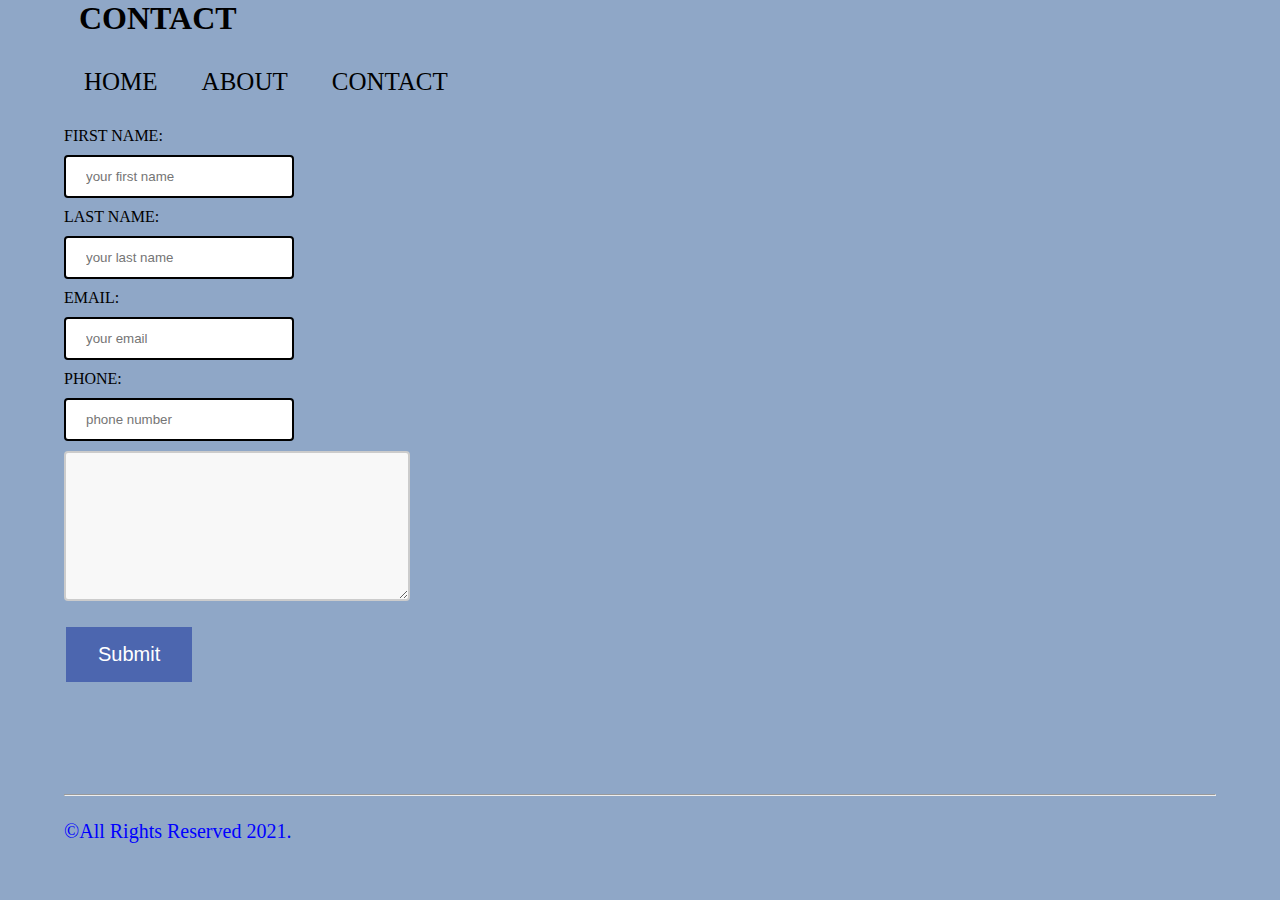
<file: contact.html>
<!DOCTYPE html>
<html lang="en">
<head>
    <meta charset="UTF-8">
    <meta http-equiv="X-UA-Compatible" content="IE=edge">
    <meta name="viewport" content="width=device-width, initial-scale=1.0">

    <!--Google Font-->
     <link rel="preconnect" href="https://fonts.gstatic.com"> 
     <link href="https://fonts.googleapis.com/css2?family=Roboto&display=swap" 
     rel="stylesheet">

     <!--Styles-->
    <link rel="stylesheet" href="./css/styles.css">
    <title>Contact</title>
    
   <style>
        .container h1{
            text-align: left;
            text-transform: uppercase;
            margin-left: 15px;
        }
         .navbar ul li a{
            font-size: 30;
        }
        input[type=text] {
            width: 20%;
            padding: 12px 20px;
            margin: 10px 0;
            box-sizing: border-box;
            border: 2px solid #000;
            border-radius: 4px;
    }
    textarea{
        width: 30%;
        height: 150px;
        padding: 12px 20px;
        box-sizing: border-box;
        border: 2px solid #ccc;
        border-radius: 4px;
        background-color: #f8f8f8;
        resize:both;
    }
    input[type=submit] {
        background-color: #4c66af;
        border: none;
        color: white;
        font-size: 20px;
        padding: 16px 32px;
        text-decoration: none;
        margin: 4px 2px;
        cursor: pointer;
    }
    footer p{
     text-align: left;
     padding-top: 24px;
     padding-bottom: 10;
     font-weight: 500;
     font-size: 20px;
     color: blue;
}
    </style>
</head>
<body>
     <div class="container">
         <h1>Contact</h1>
         <nav class="navbar">
             <ul>
                 <li class="home"><a href="./index.html">Home</a></li>
                 <li class="about"><a href="./about.html">About</a></li>
                 <li class="contact"><a href="./contact.html">Contact</a></li>
             </ul>
          </nav>
          <form>
            <label for="fname">FIRST NAME:</label><br>
            <input type="text" id="name" placeholder="your first name"><br>
            <label for="lname">LAST NAME:</label><br>
            <input type="text" id="name" placeholder="your last name"><br>
            <label for="email">EMAIL:</label><br>
            <input type="text" id="email" placeholder="your email"><br>
            <label for="phone">PHONE:</label><br>
            <input type="text" id="phone" placeholder="phone number"><br>
            <textarea name="" id="" rows="10" cols="30" placeholder="write your message">
             </textarea><br><br>
              <input type="Submit">
           </form>
           <br><br><br><br><br><br>
           <hr>
           <div>
            <section>
                <footer>
                    <p>&copy;All Rights Reserved 2021.</p>
                </footer>
            </section>
        </div>  
     </div>
    </div>
</html>
</file>
<file: css/styles.css>
*{
       margin: 0;
       padding: 0;
       font-family: 'Roboto' sans-serif;
  }
  .container{
       width: 100%;
       height: 100vh;
       background: #8fa7c7;
       background-position: center;
       background-size: cover;
       padding-right: 5%;
       padding-left: 5%;
       box-sizing: border-box;
       position: relative;
}
.container h1{
     font-style:inherit;
     color: #000;
     text-align: center;
}
 .navbar{
     width: 100%;
      height: 10vh;
      margin: auto;
      display: flex;
      align-items: center;
 }
 .nav{
     flex: 1;
     padding-left: 60px;
 }
 nav ul li{
     display: inline-block;
     list-style: none;
     margin: 0 20px;
     font-size: 25px;
 }
 nav ul li a{
     text-decoration: none;
     color: #000;
     text-transform: uppercase;
 }
 .logo{
     width: 120px;
     cursor: pointer;
 }
 .content p{
      font-size: 20px;
      font-weight: 100%;
 }
 .content h3{
      font-size: 25px;
 }
 .content .btn{
     display: inline-block;
     background: rgb(75, 75, 247);
     border-radius: 5px;
     padding: 10px 20px;
     box-sizing: border-box;
     text-decoration: none;
     color: #fff;
     font-size: 20px;
     box-shadow: rgba(94. 28, 68, 0.15);
}
 .feature-photo{
     height: 70%;
     position:absolute;
     bottom: 45px;
     right: 180px; 
     margin-bottom: 180px;
     margin-top: 20px;
     margin-left: 35px;
     margin-right: 10px;
}
 video{
      width: 100%;
      height: 50px;
 }
 .social{
     width: 100%;
     margin: 0 5px;
     text-align: center;
     padding: 20px;
     padding-bottom: 0px;
     padding-top: 10px solid #eee;
     margin-top: 10px;
}
.social a{
     font-size: 22px;
     width: 45px;
     height: 45px;
     line-height: 39px;
     display: inline-block;
     border-radius: 50%;
     border: 1px solid #000;
     box-shadow: 0px 0px 0px 1px rgba(184, 153, 153, 0.4);
     margin: 10px;
     color: rgb(18, 18, 228);
     transition: 0.3s;
}
 
footer p{
     text-align: center;
     padding-top: 24px;
     padding-bottom: 0;
     font-weight: 500;
     font-size: 20px;
     color: blue;
}
</file>
